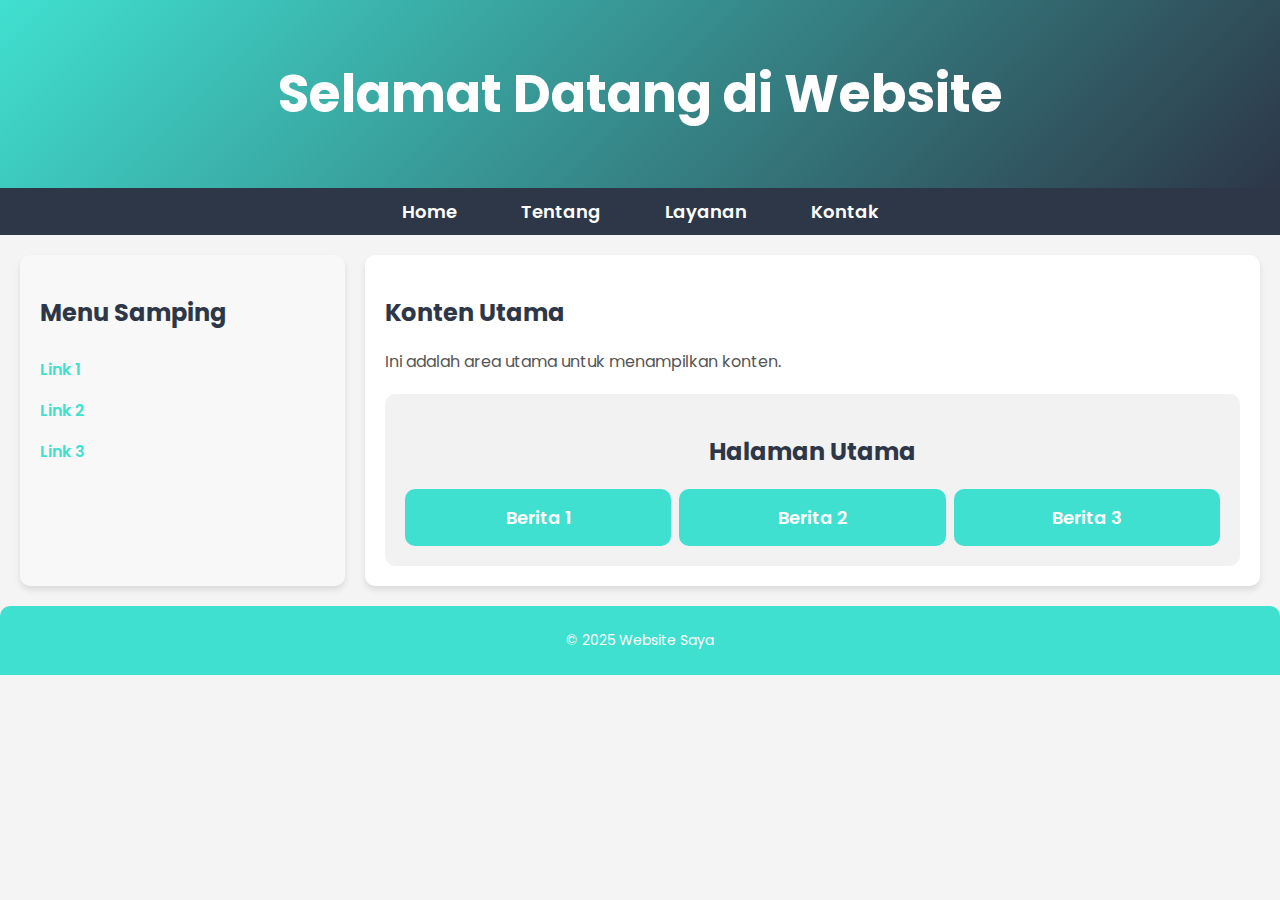
<file: index.html>
<!DOCTYPE html>
<html lang="id">
  <head>
    <meta charset="UTF-8" />
    <meta name="viewport" content="width=device-width, initial-scale=1.0" />
    <title>Website Saya</title>
    <link rel="stylesheet" href="style.css" />
  </head>
  <body>
    <header>
      <h1>Selamat Datang di Website</h1>
      <!--<div class="hero-content">
          <h1>Selamat Datang di Website Kami</h1>
          <p>Menyediakan layanan terbaik untuk kebutuhan digital Anda.</p>
          <a href="layanan.html" class="btn-hero">Lihat Layanan</a>
        </div> -->
    </header>
    <nav>
      <ul>
        <li><a href="index.html">Home</a></li>
        <li><a href="tentang.html">Tentang</a></li>
        <li><a href="layanan.html">Layanan</a></li>
        <li><a href="kontak.html">Kontak</a></li>
      </ul>
    </nav>
    <div class="container">
      <aside class="sidebar">
        <h2>Menu Samping</h2>
        <ul>
          <li><a href="#">Link 1</a></li>
          <li><a href="#">Link 2</a></li>
          <li><a href="#">Link 3</a></li>
        </ul>
      </aside>
      <main class="content">
        <h2>Konten Utama</h2>
        <p>Ini adalah area utama untuk menampilkan konten.</p>
        <div class="table-container">
          <h2>Halaman Utama</h2>
          <div class="news">
            <div class="news-box">Berita 1</div>
            <div class="news-box">Berita 2</div>
            <div class="news-box">Berita 3</div>
          </div>
        </div>
      </main>
    </div>
    <footer>
      <p>&copy; 2025 Website Saya</p>
    </footer>
  </body>
</html>
</file>
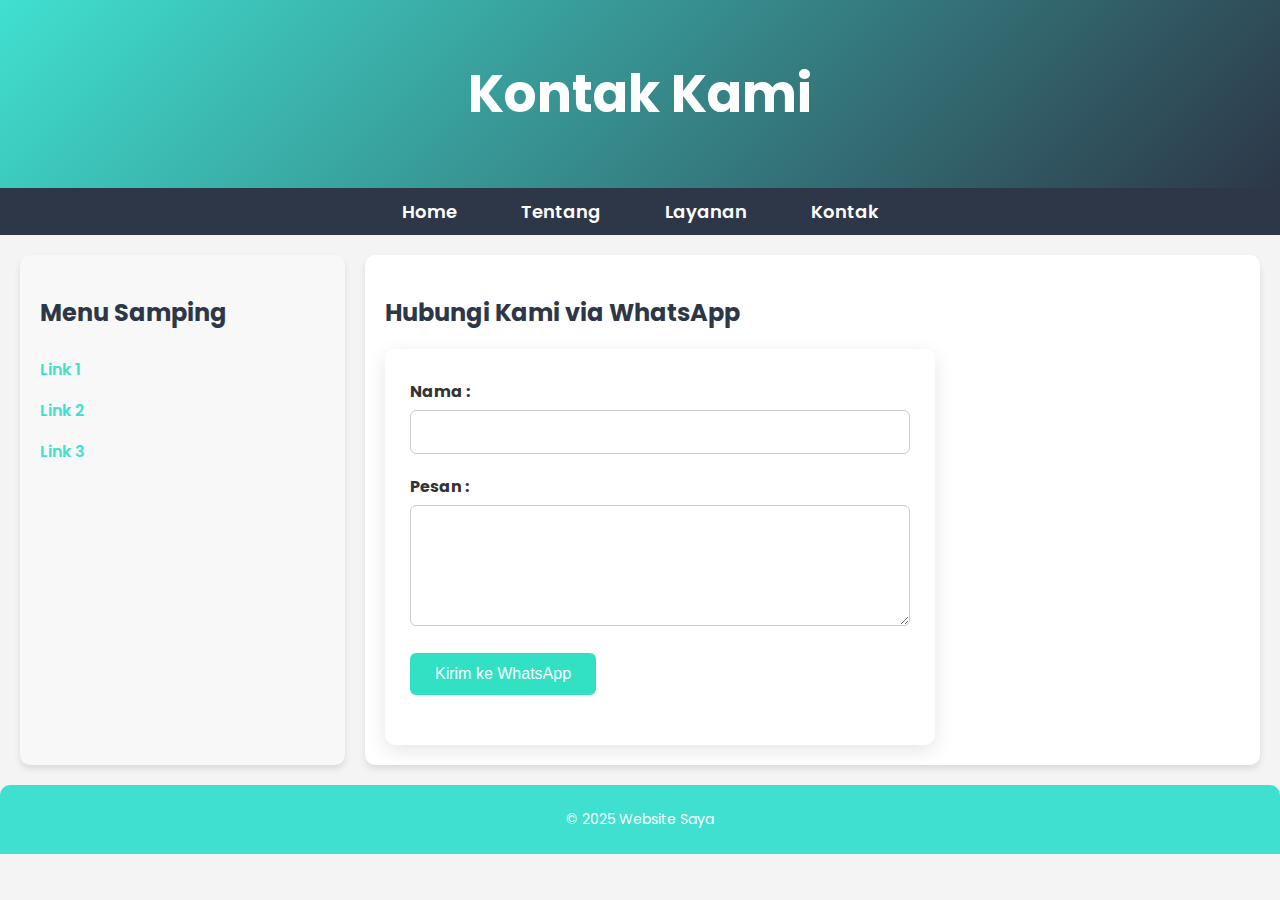
<file: kontak.html>
<!DOCTYPE html>
<html lang="id">
  <head>
    <meta charset="UTF-8" />
    <meta name="viewport" content="width=device-width, initial-scale=1.0" />
    <title>Kontak Kami</title>
    <link rel="stylesheet" href="style.css" />
  </head>
  <body>
    <header>
      <h1>Kontak Kami</h1>
    </header>
    <nav>
      <ul>
        <li><a href="index.html">Home</a></li>
        <li><a href="tentang.html">Tentang</a></li>
        <li><a href="layanan.html">Layanan</a></li>
        <li><a href="kontak.html">Kontak</a></li>
      </ul>
    </nav>
    <div class="container">
      <aside class="sidebar">
        <h2>Menu Samping</h2>
        <ul>
          <li><a href="#">Link 1</a></li>
          <li><a href="#">Link 2</a></li>
          <li><a href="#">Link 3</a></li>
        </ul>
      </aside>
      <main class="content">
        <h2>Hubungi Kami via WhatsApp</h2>
        <form id="formWA" action="">
          <div class="form-group">
            <label for="nama">Nama :</label>
            <input type="text" name="nama" id="nama" required />
          </div>
          <div class="form-group">
            <label for="pesan">Pesan :</label>
            <textarea name="pesan" id="pesan" rows="5" required></textarea>
          </div>
          <div class="form-group">
            <button type="submit">Kirim ke WhatsApp</button>
          </div>
        </form>
      </main>
    </div>
    <footer>
      <script>
        document
          .getElementById("formWA")
          .addEventListener("submit", function (event) {
            event.preventDefault();

            var nama = document.getElementById("nama").value;
            var pesan = document.getElementById("pesan").value;
            var noWA = "6283852424416";
            var teks = `Halo, saya ${nama}.%0A${pesan}`;

            window.open(`https://wa.me/${noWA}?text=${teks}`, "_blank");
          });
      </script>
      <p>&copy; 2025 Website Saya</p>
    </footer>
  </body>
</html>
</file>
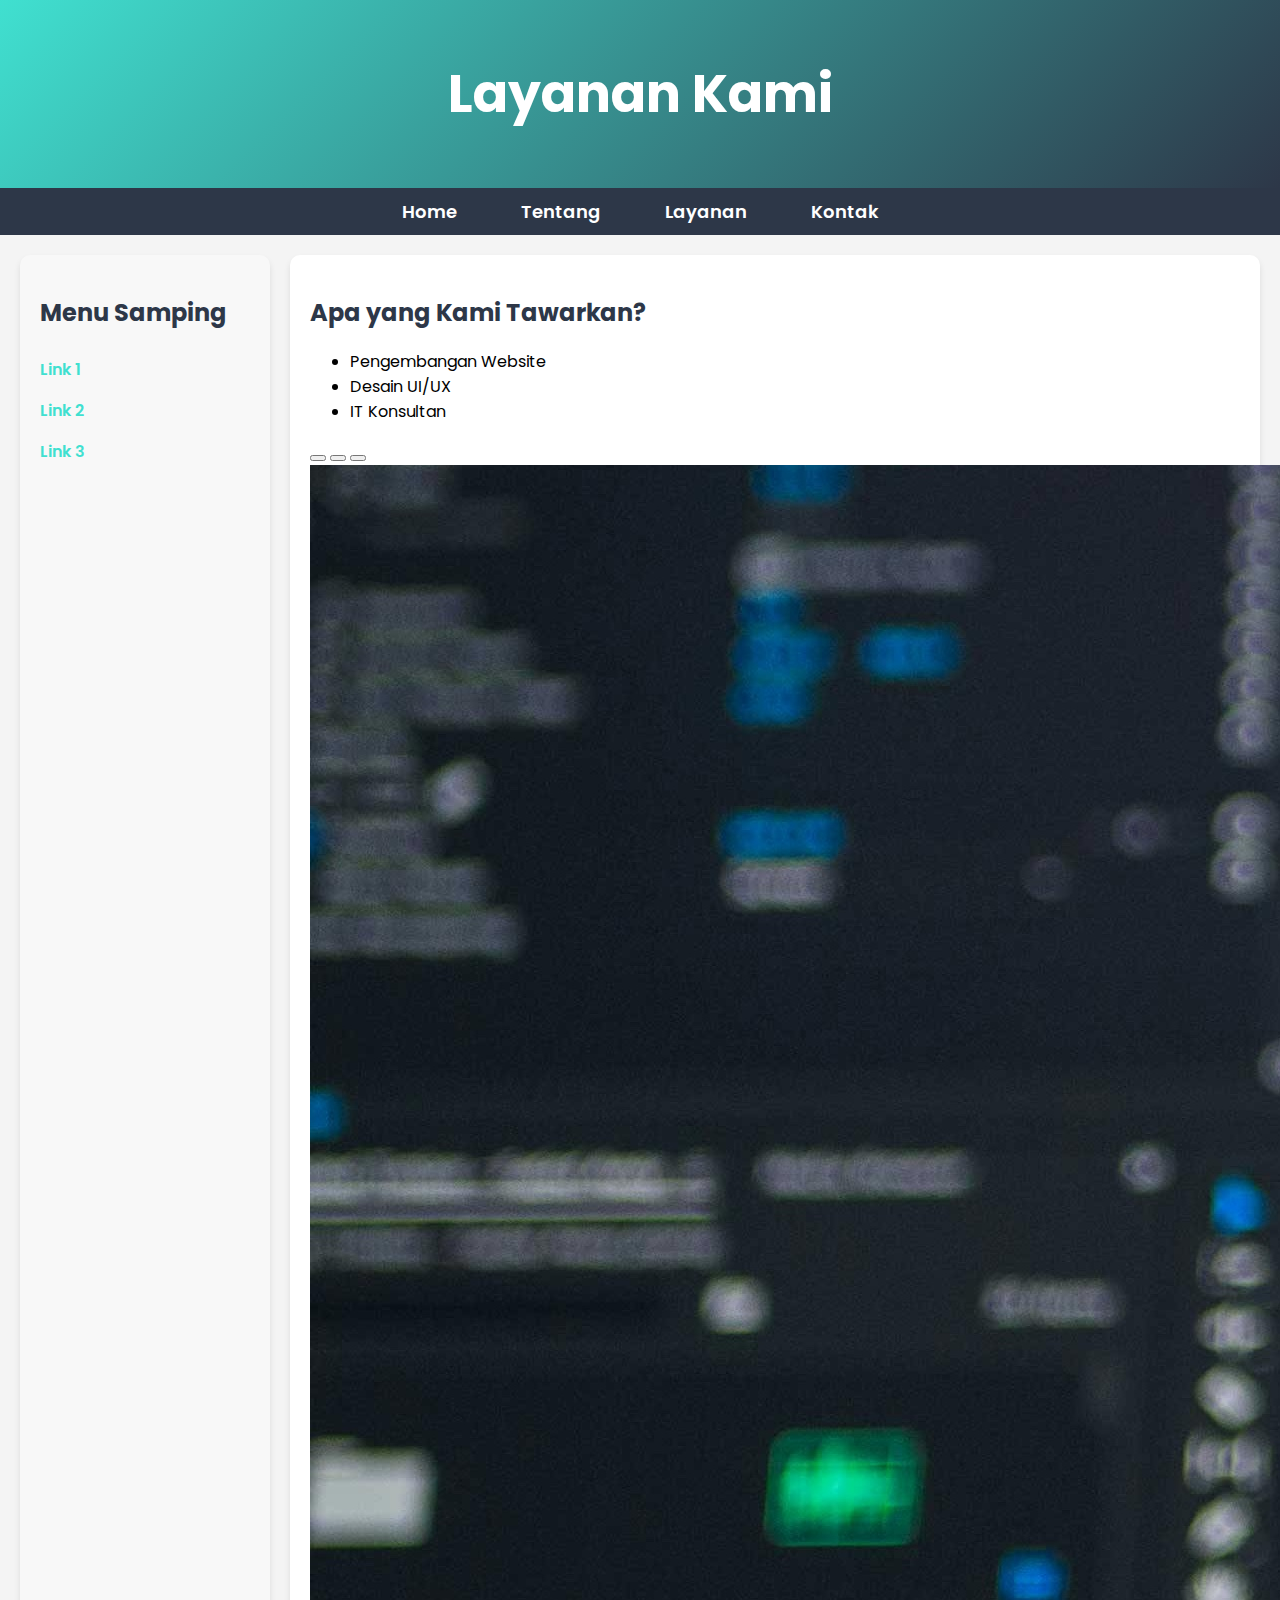
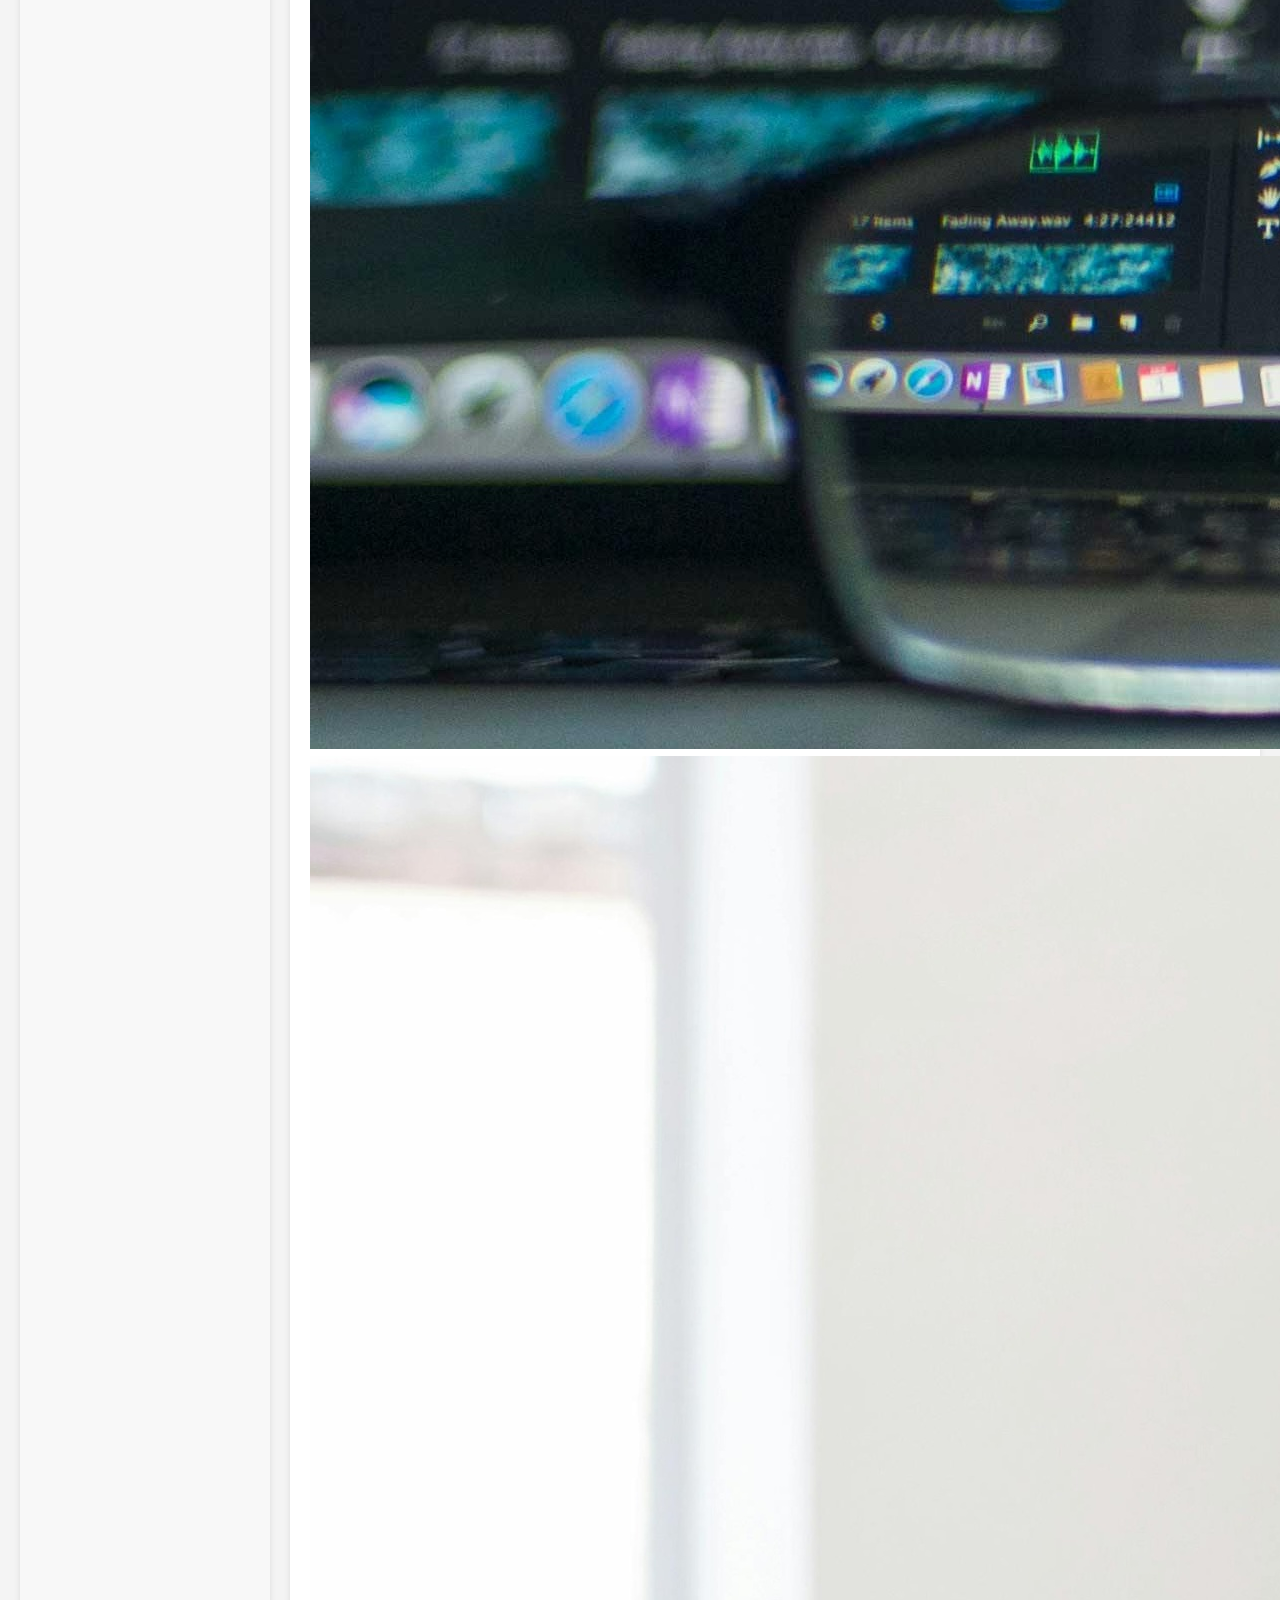
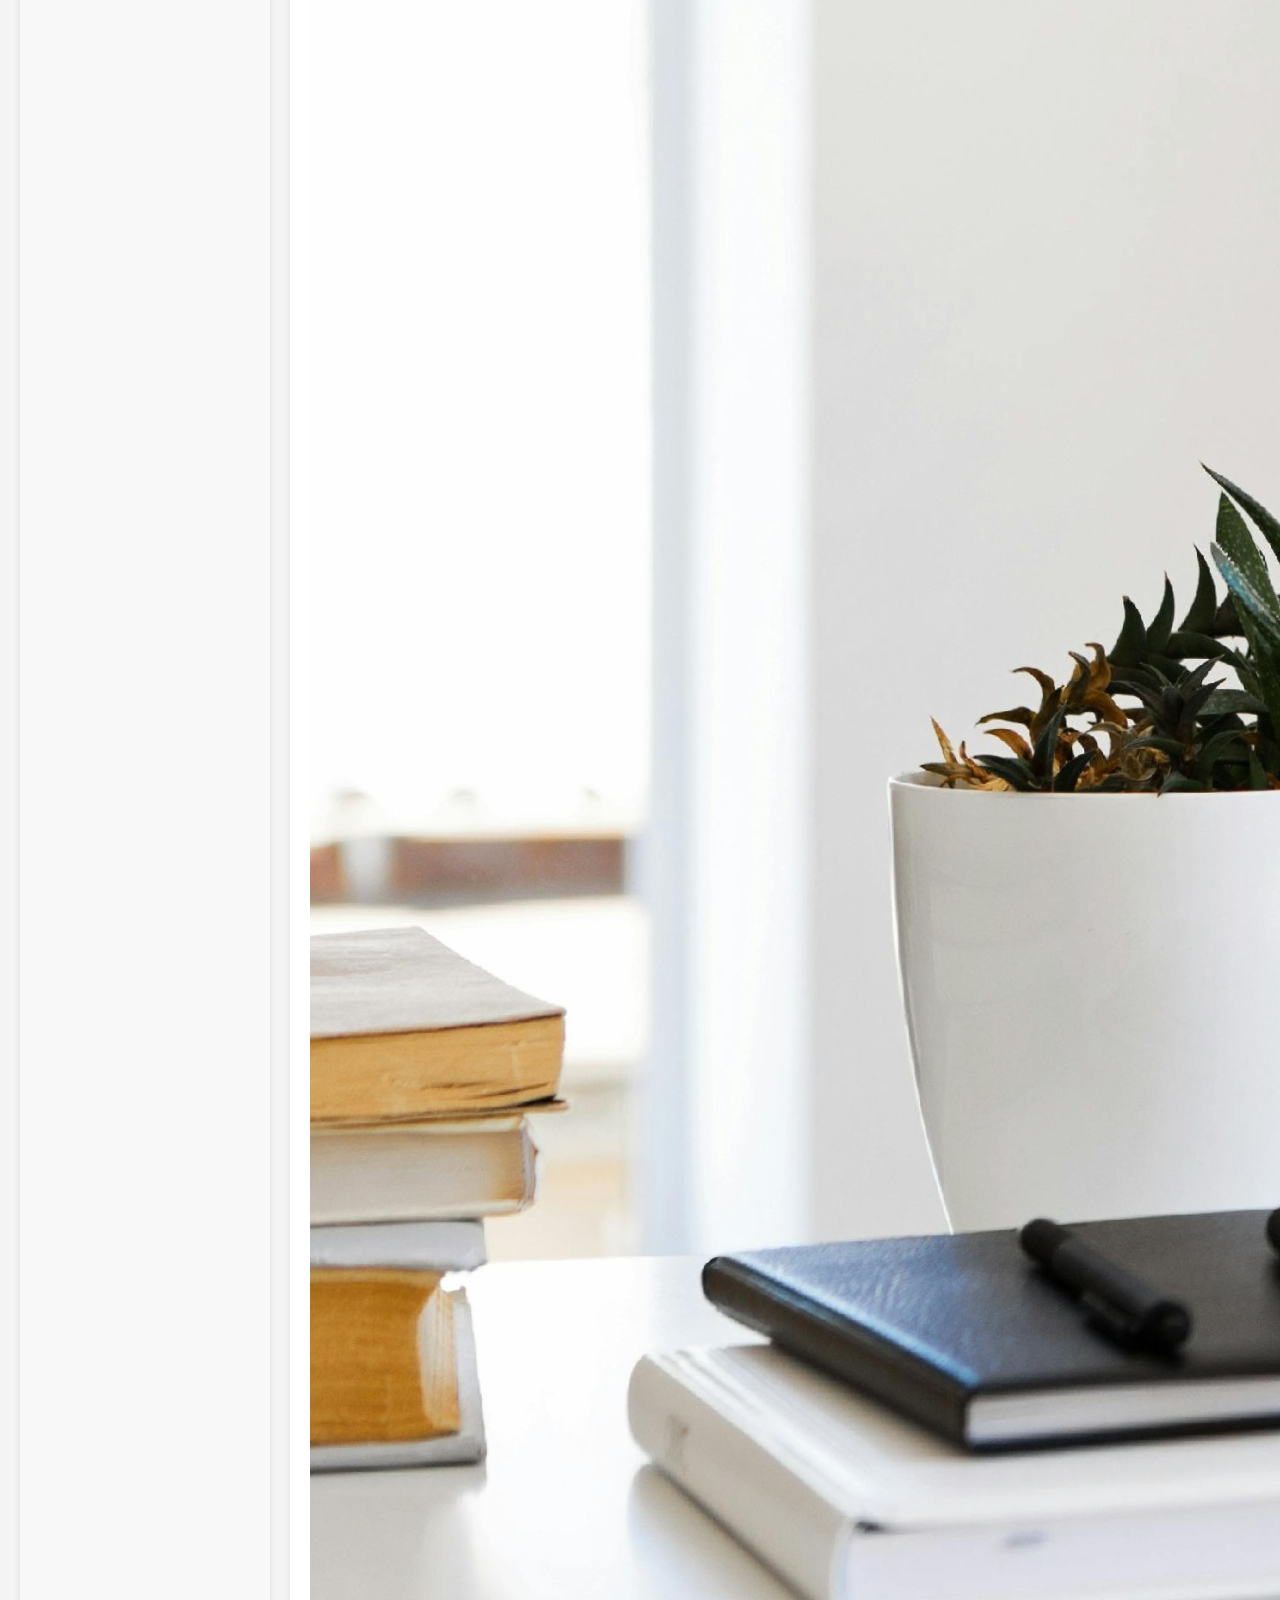
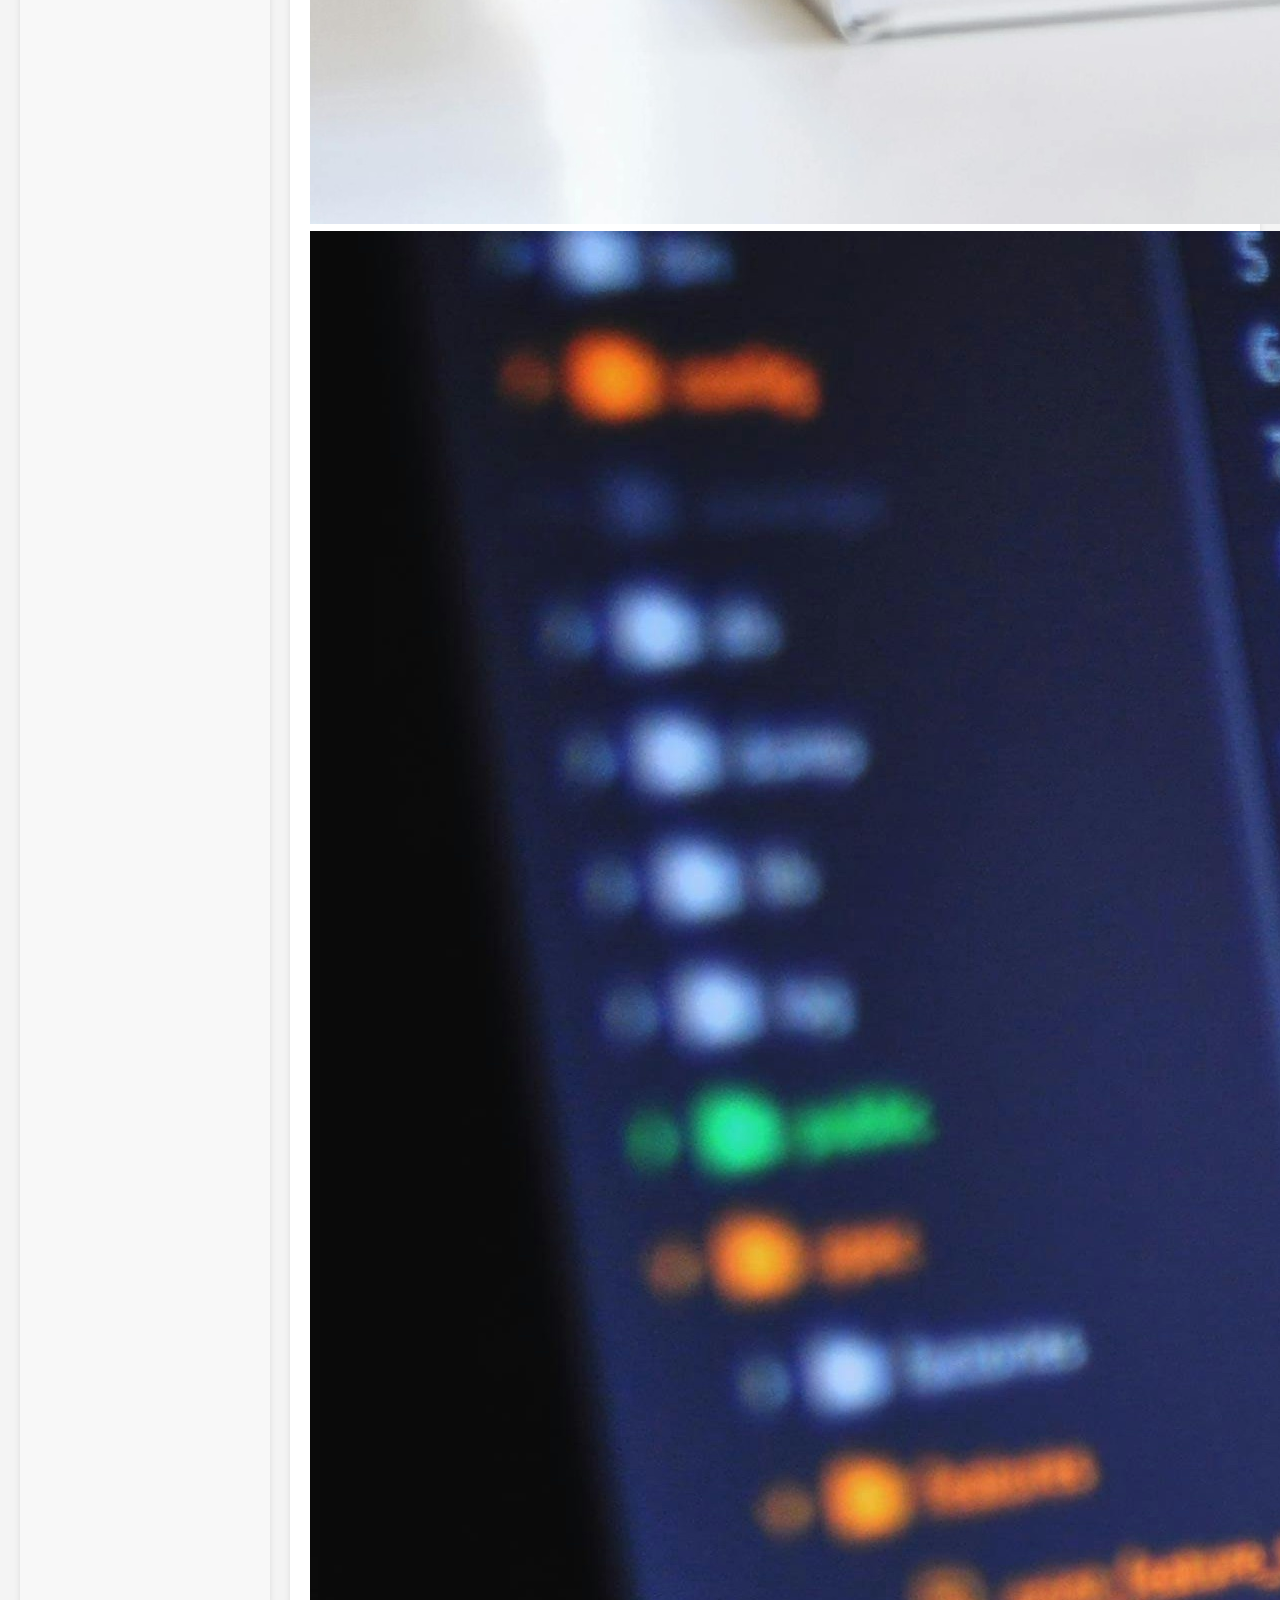
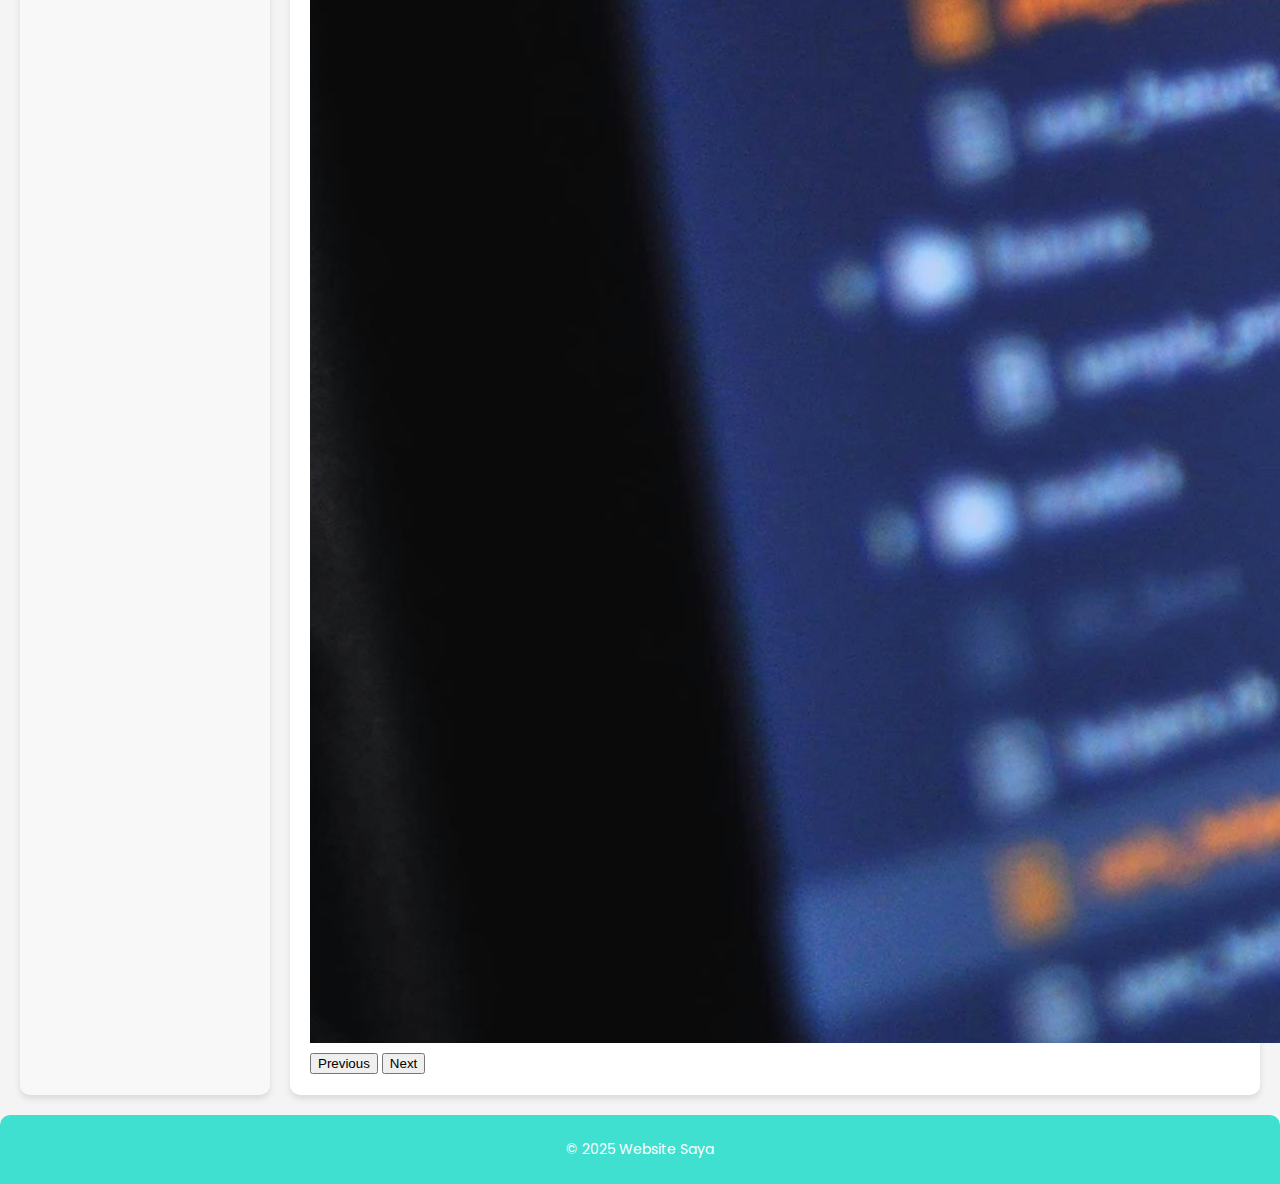
<file: layanan.html>
<!DOCTYPE html>
<html lang="id">
  <head>
    <meta charset="UTF-8" />
    <meta name="viewport" content="width=device-width, initial-scale=1.0" />
    <title>Layanan Kami</title>
    <link rel="stylesheet" href="style.css" />
    <link
      href="https://cdn.jsdelivr.net/npm/bootstrap@5.3.5/dist/css/bootstrap.min.css"
      rel="stylesheet"
      integrity="sha384-SgOJa3DmI69IUzQ2PVdRZhwQ+dy64/BUtbMJw1MZ8t5HZApcHrRKUc4W0kG879m7"
      crossorigin="anonymous"
    />
  </head>
  <body>
    <header>
      <h1>Layanan Kami</h1>
    </header>
    <nav>
      <ul>
        <li><a href="index.html">Home</a></li>
        <li><a href="tentang.html">Tentang</a></li>
        <li><a href="layanan.html">Layanan</a></li>
        <li><a href="kontak.html">Kontak</a></li>
      </ul>
    </nav>
    <div class="container">
      <aside class="sidebar">
        <h2>Menu Samping</h2>
        <ul>
          <li><a href="#">Link 1</a></li>
          <li><a href="#">Link 2</a></li>
          <li><a href="#">Link 3</a></li>
        </ul>
      </aside>
      <main class="content">
        <h2>Apa yang Kami Tawarkan?</h2>
        <ul>
          <li>Pengembangan Website</li>
          <li>Desain UI/UX</li>
          <li>IT Konsultan</li>
        </ul>
        <div
          id="carouselExampleCaptions"
          class="carousel slide mt-4"
          data-bs-ride="carousel"
        >
          <div class="carousel-indicators">
            <button
              type="button"
              data-bs-target="#carouselExampleCaptions"
              data-bs-slide-to="0"
              class="active"
              aria-current="true"
              aria-label="Slide 1"
            ></button>
            <button
              type="button"
              data-bs-target="#carouselExampleCaptions"
              data-bs-slide-to="1"
              aria-label="Slide 2"
            ></button>
            <button
              type="button"
              data-bs-target="#carouselExampleCaptions"
              data-bs-slide-to="2"
              aria-label="Slide 3"
            ></button>
          </div>
          <div class="carousel-inner">
            <div class="carousel-item active">
              <img src="carousel1.jpg" class="d-block w-100" alt="Slide 1" />
            </div>
            <div class="carousel-item">
              <img src="carousel2.jpg" class="d-block w-100" alt="Slide 2" />
            </div>
            <div class="carousel-item">
              <img src="carousel3.jpg" class="d-block w-100" alt="Slide 3" />
            </div>
          </div>
          <button
            class="carousel-control-prev"
            type="button"
            data-bs-target="#carouselExampleCaptions"
            data-bs-slide="prev"
          >
            <span class="carousel-control-prev-icon" aria-hidden="true"></span>
            <span class="visually-hidden">Previous</span>
          </button>
          <button
            class="carousel-control-next"
            type="button"
            data-bs-target="#carouselExampleCaptions"
            data-bs-slide="next"
          >
            <span class="carousel-control-next-icon" aria-hidden="true"></span>
            <span class="visually-hidden">Next</span>
          </button>
        </div>
      </main>
    </div>
    <footer>
      <p>&copy; 2025 Website Saya</p>
    </footer>
    <script src="https://cdn.jsdelivr.net/npm/bootstrap@5.3.5/dist/js/bootstrap.bundle.min.js"></script>
  </body>
</html>
</file>
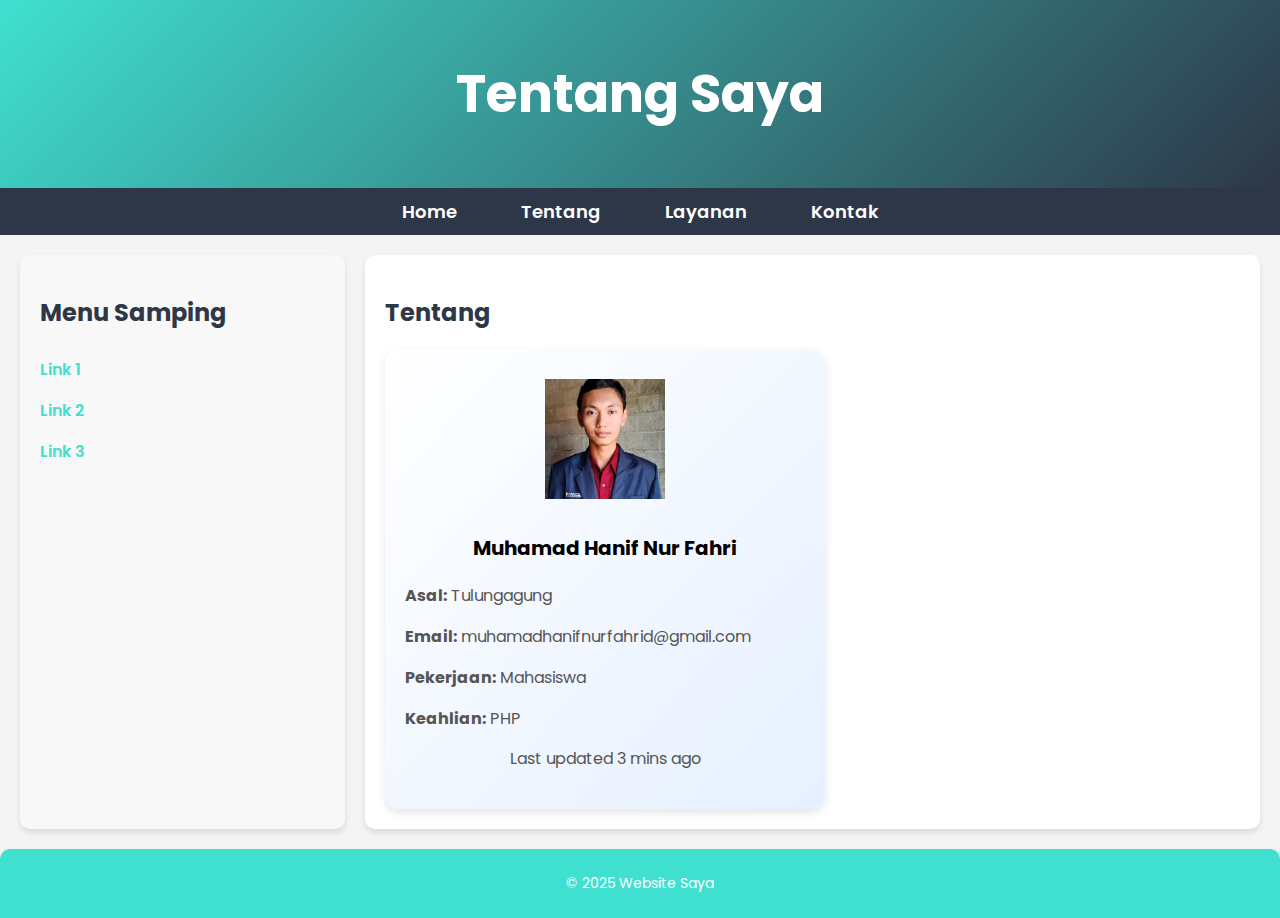
<file: tentang.html>
<!DOCTYPE html>
<html lang="id">
  <head>
    <meta charset="UTF-8" />
    <meta name="viewport" content="width=device-width, initial-scale=1.0" />
    <title>Tentang Kami</title>
    <link rel="stylesheet" href="style.css" />
  </head>
  <body>
    <header>
      <h1>Tentang Saya</h1>
    </header>

    <nav>
      <ul>
        <li><a href="index.html">Home</a></li>
        <li><a href="tentang.html">Tentang</a></li>
        <li><a href="layanan.html">Layanan</a></li>
        <li><a href="kontak.html">Kontak</a></li>
      </ul>
    </nav>

    <div class="container">
      <aside class="sidebar">
        <h2>Menu Samping</h2>
        <ul>
          <li><a href="#">Link 1</a></li>
          <li><a href="#">Link 2</a></li>
          <li><a href="#">Link 3</a></li>
        </ul>
      </aside>

      <main class="content">
        <h2>Tentang</h2>
        <div class="card-profile">
          <div class="img-container">
            <img src="card.jpg" alt="myphoto" />
          </div>
          <div class="card-body">
            <h5 class="card-title">Muhamad Hanif Nur Fahri</h5>
            <p class="card-text"><strong>Asal:</strong> Tulungagung</p>
            <p class="card-text">
              <strong>Email:</strong> muhamadhanifnurfahrid@gmail.com
            </p>
            <p class="card-text"><strong>Pekerjaan:</strong> Mahasiswa</p>
            <p class="card-text"><strong>Keahlian:</strong> PHP</p>
            <p class="card-text small-text">Last updated 3 mins ago</p>
          </div>
        </div>
      </main>
    </div>

    <footer>
      <p>&copy; 2025 Website Saya</p>
    </footer>
  </body>
</html>
</file>
<file: style.css>
@import url("https://fonts.googleapis.com/css2?family=Poppins:wght@300;400;600;700&display=swap");

body {
  font-family: "Poppins", sans-serif;
  margin: 0;
  padding: 0;
  background-color: #f4f4f4;
}

header {
  background: linear-gradient(135deg, #40e0d0, #2d3748);
  color: white;
  padding: 20px;
  text-align: center;
  font-size: 26px;
  font-weight: 700;
}

nav {
  background: #2d3748;
  padding: 10px;
}

nav ul {
  list-style: none;
  padding: 0;
  margin: 0;
  text-align: center;
}

nav ul li {
  display: inline;
  margin: 0 15px;
}

nav ul li a {
  color: white;
  text-decoration: none;
  font-size: 18px;
  padding: 10px 15px;
  border-radius: 5px;
  transition: background 0.3s ease-in-out;
  font-weight: 600;
}

nav ul li a:hover {
  background: #40e0d0;
  color: black;
}

.hero {
  background-image: url("bgHero.jpg");
  background-size: cover;
  background-position: center;
  color: white;
  padding: 100px 20px;
  text-align: center;
}

.hero-content {
  background: rgba(0, 0, 0, 0.5);
  padding: 20px;
  border-radius: 10px;
  display: inline-block;
}

.btn-hero {
  margin-top: 20px;
  display: inline-block;
  background-color: #00bcd4;
  color: white;
  padding: 10px 20px;
  text-decoration: none;
  border-radius: 25px;
  transition: background-color 0.3s ease;
}

.btn-hero:hover {
  background-color: #0097a7;
}

.container {
  display: flex;
  margin: 20px;
  gap: 20px;
}

.sidebar {
  width: 25%;
  background: #f8f8f8;
  padding: 20px;
  border-radius: 10px;
  box-shadow: 0px 4px 6px rgba(0, 0, 0, 0.1);
}

.sidebar h2 {
  color: #2d3748;
  font-weight: 700;
}

.sidebar ul {
  list-style: none;
  padding: 0;
}

.sidebar ul li {
  padding: 8px 0;
}

.sidebar ul li a {
  text-decoration: none;
  color: #40e0d0;
  font-weight: 600;
}

.sidebar ul li a:hover {
  color: #2d3748;
}

.content {
  width: 75%;
  background: white;
  padding: 20px;
  border-radius: 10px;
  box-shadow: 0px 4px 6px rgba(0, 0, 0, 0.1);
}

.content h2 {
  font-weight: 700;
  color: #2d3748;
}

.content p {
  font-size: 16px;
  color: #555;
}

.table-container {
  text-align: center;
  background: #f2f2f2;
  padding: 20px;
  border-radius: 10px;
  margin-top: 20px;
}

.table-container h2 {
  font-weight: 700;
  color: #2d3748;
}

.news {
  display: flex;
  justify-content: space-between;
  margin-top: 15px;
}

.news-box {
  width: 29%;
  padding: 15px;
  background: #40e0d0;
  color: white;
  text-align: center;
  font-weight: 600;
  border-radius: 10px;
  transition: transform 0.3s ease-in-out, background 0.3s ease-in-out;
  font-size: 18px;
}

.news-box:hover {
  transform: scale(1.05);
  background: #2d3748;
}

.card-profile {
  background: linear-gradient(to bottom right, #ffffff, #e6f0ff);
  border-radius: 15px;
  box-shadow: 0 4px 10px rgba(0, 0, 0, 0.1);
  max-width: 400px;
  width: 100%;
  text-align: center;
  padding: 30px 20px;
}

.img-container {
  width: 120px;
  height: 120px;
  margin: 0 auto 20px auto;
  overflow: hidden;
  display: flex;
  align-items: center;
  justify-content: center;
}

.img-container img {
  width: 100%;
  height: 100%;
  object-fit: cover;
}

.card-title {
  font-size: 1.25rem;
  font-weight: bold;
  margin-bottom: 20px;
}

.card-text {
  font-size: 1rem;
  color: #333;
  margin-bottom: 8px;
  text-align: left;
}

.small-text {
  font-size: 0.85rem;
  color: gray;
  margin-top: 15px;
  text-align: center;
}

@media (max-width: 768px) {
  .card-profile {
    max-width: 90%;
  }
}

#formWA {
  background-color: #ffffff;
  padding: 30px 25px;
  border-radius: 10px;
  box-shadow: 0 6px 20px rgba(0, 0, 0, 0.1);
  width: 100%;
  max-width: 500px;
  margin-left: 0;
  margin-top: 10px;
}

.form-group {
  margin-bottom: 20px;
}

#formWA label {
  display: block;
  margin-bottom: 6px;
  font-weight: bold;
  color: #333;
}

#formWA input,
#formWA textarea {
  width: 100%;
  padding: 12px;
  border: 1px solid #ccc;
  border-radius: 6px;
  font-size: 16px;
  box-sizing: border-box;
  transition: border-color 0.3s ease, box-shadow 0.3s ease;
}

#formWA input:focus,
#formWA textarea:focus {
  border-color: #250366;
  outline: none;
  box-shadow: 0 0 6px rgba(37, 3, 102, 0.4);
}

#formWA button {
  background-color: #32e0c4;
  color: white;
  border: none;
  padding: 12px 25px;
  border-radius: 6px;
  font-size: 16px;
  cursor: pointer;
  transition: background-color 0.3s ease, transform 0.2s;
}

#formWA button:hover {
  background-color: #28c7ad;
  transform: scale(1.03);
}

footer {
  background: #40e0d0;
  color: white;
  text-align: center;
  padding: 10px;
  font-size: 14px;
  margin-top: 20px;
  border-radius: 10px 10px 0 0;
}
</file>
